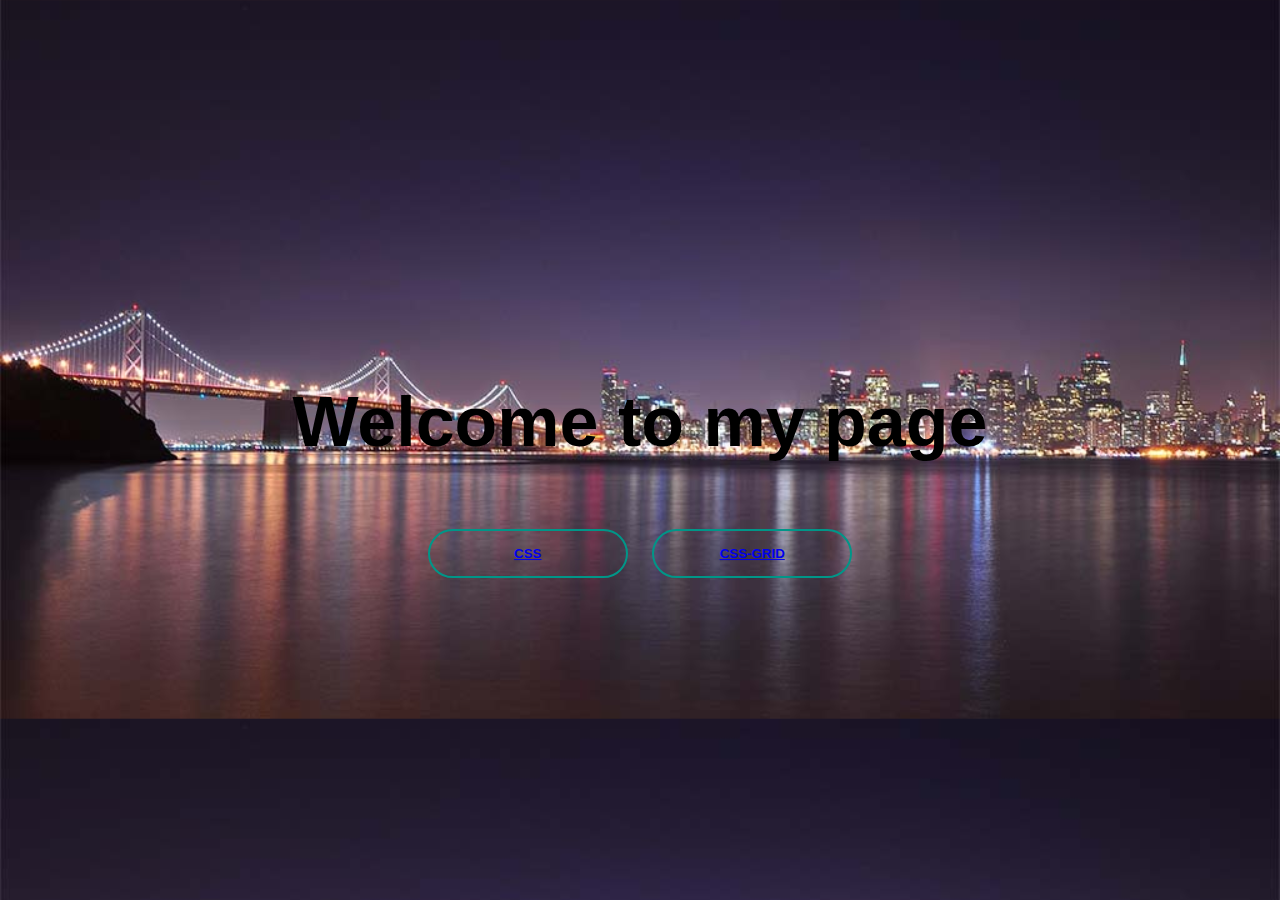
<file: index.html>
<!DOCTYPE html>
<html lang="en">

<head>
    <meta charset="UTF-8">
    <meta http-equiv="X-UA-Compatible" content="IE=edge">
    <meta name="viewport" content="width=device-width, initial-scale=1.0">
    <title>home page</title>

</head>

<body>
    <div class="content">
        <div>
            <h1> Welcome to my page </h1>
        </div>

        <div>
                <button type="button"><span></span><a href="my-webpage.html"> CSS </a></button>
                <button type="button"><span></span><a href="my-webpage-grid.html">CSS-GRID</a></button>
            
        </div>

    </div>
</body>
<style>
    body {
        margin: 0;
        padding: 0;
        font-family: sans-serif;
        background-image: url(images/home.jpg);
        background-size: cover;
    }

    .content {
        width: 100%;
        position: absolute;
        top: 50%;
        transform: translateY(-50%);
        text-align: center;
        color: black;
    }

    .content h1 {
        font-size: 70px;
        margin-top: 80px;
    }

    button {
        width: 200px;
        padding: 15px 0;
        text-align: center;
        margin: 20px 10px;
        border-radius: 25px;
        font-weight: bold;
        border: 2px solid #009688;
        background: transparent;
        color: #fff;
        cursor: pointer;
        position: relative;
        overflow: hidden;
    }

    span {
        background: #009688;
        height: 100%;
        width: 0;
        border-radius: 25px;
        position: absolute;
        left: 0;
        bottom: 0;
        z-index: -1;
        transition: 0.5s;
    }

    button:hover span {
        width: 100%;
    }

    button:hover {
        border: none
    }
</style>

</html>
</file>
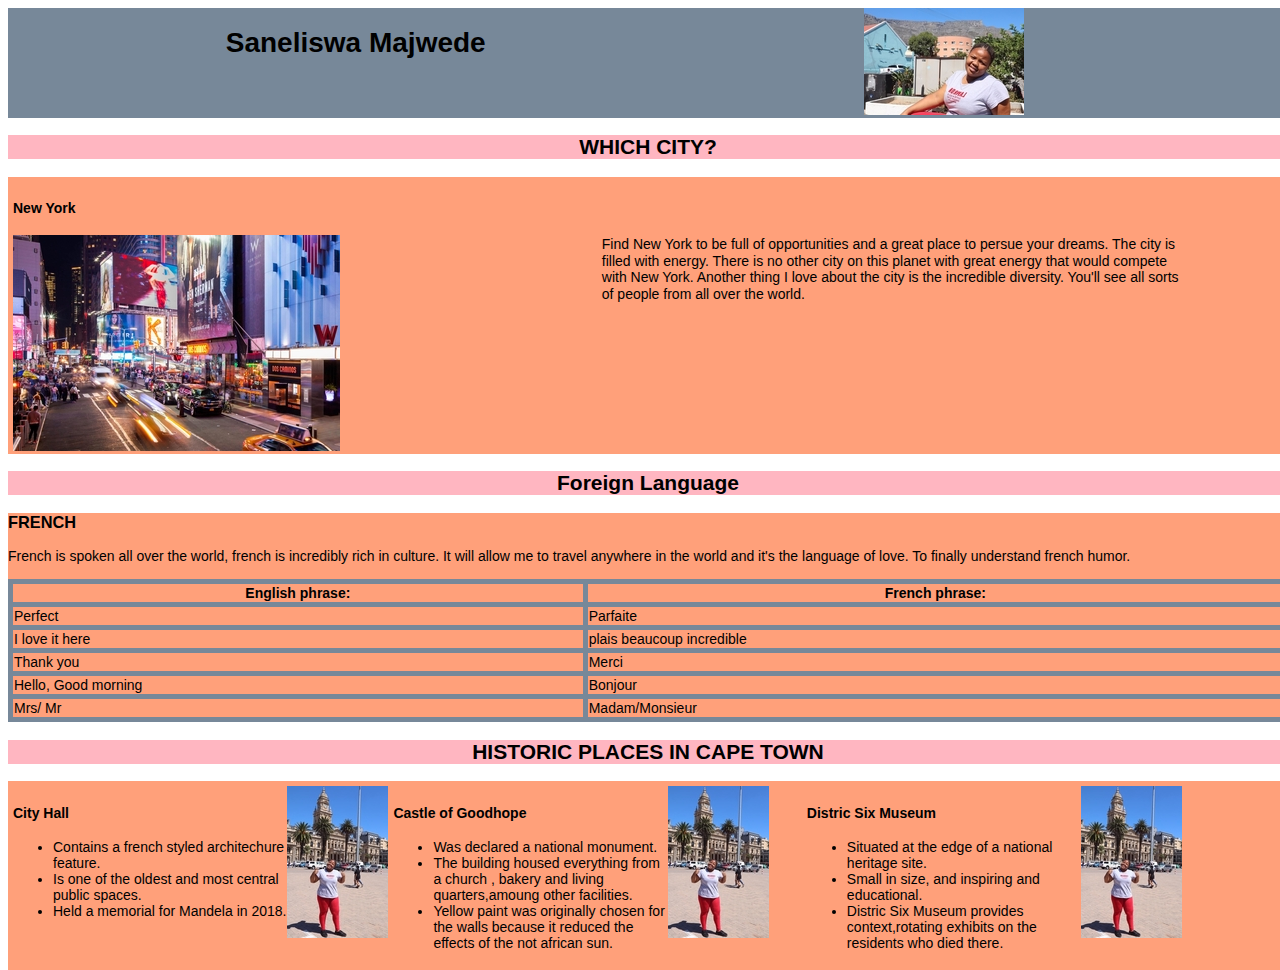
<file: my-webpage-grid.html>
<!DOCTYPE html>
<html lang="en">

<head>
    <meta charset="UTF-8">
    <meta http-equiv="X-UA-Compatible" content="IE=edge">
    <meta name="viewport" content="width=device-width, initial-scale=1.0">
    <title>My Basic-Bio</title>
    <link rel="stylesheet" href="simple-grid.css">

</head>

<body>
    <div class="containter">
        <div class="row row-color1">
            <div class="col-7 center">
                <h1>Saneliswa Majwede</h1>
            </div>
            <div class="col-5 center">
                <img src="images/tablemou.jpg">
            </div>
        </div>


        <div class="row-color2 center">
            <h2> WHICH CITY? </h2>
        </div>


        <div class="row row-color3 marg">
            <div class="col-6">
                <h4>New York</h4>
                <img src="images/nw2.jpg">
            </div>
            <div class="col-6 lol2">
                <p> Find New York to be full of opportunities and a great place to persue your dreams.
                    The city is filled with energy. There is no other city on this planet with great energy that
                    would compete with New York.
                    Another thing I love about the city is the incredible diversity. You'll see all sorts of
                    people
                    from all over the world.
                <p>
            </div>
        </div>

        <div class="row-color2 center">
            <h2> Foreign Language</h2>
        </div>


        <div class="row row-color3">
            <div>
                <h3>FRENCH </h3>
                <p>
                    French is spoken all over the world,
                    french is incredibly rich in culture.
                    It will allow me to travel anywhere in the world and
                    it's the language of love.
                    To finally understand french humor.
                </p>
            </div>

            <div>
                <table>
                    <tr>
                        <th>English phrase:</th>
                        <th>French phrase:</th>
                    </tr>
                    <tr>
                        <td>Perfect</td>
                        <td> Parfaite</td>
                    </tr>
                    <tr>
                        <td>I love it here</td>
                        <td>plais beaucoup incredible</td>
                    </tr>
                    <tr>
                        <td>Thank you</td>
                        <td>Merci</td>
                    </tr>
                    <tr>
                        <td>Hello, Good morning</td>
                        <td>Bonjour</td>
                    </tr>
                    <tr>
                        <td> Mrs/ Mr</td>
                        <td>Madam/Monsieur</td>
                    </tr>

                </table>
            </div>
        </div>

        <div class="row-color2 center">
            <h2> HISTORIC PLACES IN CAPE TOWN </h2>
        </div>

        <div class="row row-color3 last">
            <div class="col-4 better">
                <div class="yep">
                    <div class="order1">
                        <h4>City Hall</h4>
                        <ul>
                            <li>Contains a french styled architechure feature.</li>
                            <li>Is one of the oldest and most central public spaces.</li>
                            <li> Held a memorial for Mandela in 2018.</li>
                        </ul>
                    </div>
                    <div class="order2">
                        <img src="images/cityhall.jpg">
                    </div>
                </div>
            </div>

            <div class="col-4 great">

                <div class="yep">
                    <div class="order3">
                        <h4>Castle of Goodhope</h4>
                        <ul>
                            <li>Was declared a national monument.</li>
                            <li>The building housed everything from a church , bakery and living quarters,amoung other facilities.</li>
                            <li>Yellow paint was originally chosen for the walls because it reduced the effects of the
                                not
                                african
                                sun.</li>
                        </ul>
                    </div>
                    <div class="order4">
                        <img src="images/cityhall.jpg">
                    </div>
                </div>
            </div>


            <div class="col-4">

                <div class="yep">
                    <div class="order5">
                        <h4>Distric Six Museum</h4>
                        <ul>
                            <li> Situated at the edge of a national heritage site.</li>
                            <li>Small in size, and inspiring and educational.</li>
                            <li> Distric Six Museum provides context,rotating exhibits on the residents who died there.</li>
                        </ul>
                    </div>
                    <div class="order6">
                        <img src="images/cityhall.jpg">
                    </div>
                </div>
            </div>
        </div>
    </div>


</body>

</html>
</file>
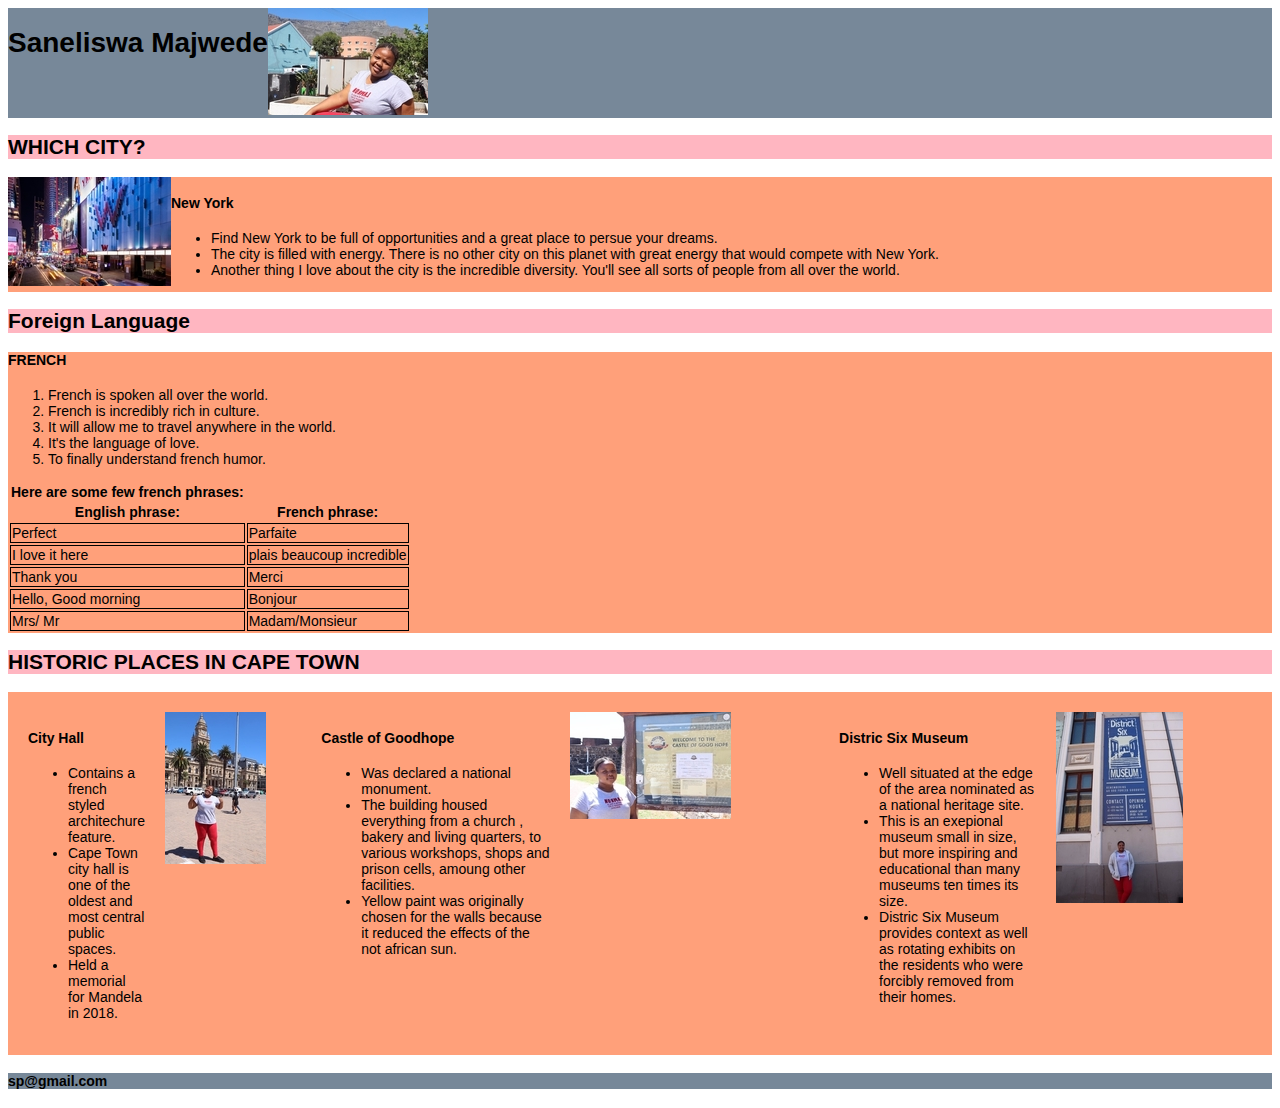
<file: my-webpage..html>
<!DOCTYPE html>
<html lang="en">

<head>
    <meta charset="UTF-8">
    <meta http-equiv="X-UA-Compatible" content="IE=edge">
    <meta name="viewport" content="width=device-width, initial-scale=1.0">
    <title>My Basic-Bio</title>

</head>

<body>

    <div class="header">
        <div>
            <h1>Saneliswa Majwede</h1>
        </div>
        <div>
            <img src="images/tablemou.jpg">
        </div>
    </div>



    <h2> WHICH CITY? </h2>

    <div class="city">
        <div>
            <img src="images/newyork.jpg">
        </div>
        <div>
            <h4>New York</h4>
            <ul>
                <li>Find New York to be full of opportunities and a great place to persue your dreams. </li>
                <li>The city is filled with energy. There is no other city on this planet with great energy that
                    would compete with New York.</li>
                <li>Another thing I love about the city is the incredible diversity. You'll see all sorts of
                    people
                    from all over the world.</li>
            </ul>
        </div>
    </div>


    <h2> Foreign Language</h2>
    <div class="franch">
        <div>
            <h4> FRENCH </h4>
            <ol>
                <li>French is spoken all over the world.</li>
                <li>French is incredibly rich in culture.</li>
                <li>It will allow me to travel anywhere in the world.</li>
                <li>It's the language of love.</li>
                <li>To finally understand french humor.</li>
            </ol>
        </div>

        <div>
            <table>
                <tr>
                    <th>Here are some few french phrases:</th>
                </tr>
                <tr>
                    <th>English phrase:</th>
                    <th>French phrase:</th>
                </tr>
                <tr>
                    <td>Perfect</td>
                    <td> Parfaite</td>
                </tr>
                <tr>
                    <td>I love it here</td>
                    <td>plais beaucoup incredible</td>
                </tr>
                <tr>
                    <td>Thank you</td>
                    <td>Merci</td>
                </tr>
                <tr>
                    <td>Hello, Good morning</td>
                    <td>Bonjour</td>
                </tr>
                <tr>
                    <td> Mrs/ Mr</td>
                    <td>Madam/Monsieur</td>
                </tr>

            </table>
        </div>
    </div>


    <h2> HISTORIC PLACES IN CAPE TOWN </h2>
    <div class="containter">
        <div class="one">
            <div class="box-1">
                <h4>City Hall</h4>
                <ul>
                    <li>Contains a french styled architechure feature.</li>
                    <li>Cape Town city hall is one of the oldest and most central public spaces.</li>
                    <li> Held a memorial for Mandela in 2018.</li>
                </ul>
            </div>
            <div class="box-2">
                <img src="images/cityhall.jpg">
            </div>
        </div>

        <div class="two">
            <div class="box-3">
                <h4>Castle of Goodhope</h4>
                <ul>
                    <li>Was declared a national monument.</li>
                    <li>The building housed everything from a church , bakery and living quarters, to various
                        workshops,
                        shops and prison cells, amoung other facilities.</li>
                    <li>Yellow paint was originally chosen for the walls because it reduced the effects of the not
                        african
                        sun.</li>
                </ul>
            </div>
            <div class="box-4">
                <img src="images/goodhope.jpg">
            </div>
        </div>

        <div class="three">
            <div class="box-5">
                <h4>Distric Six Museum</h4>
                <ul>
                    <li> Well situated at the edge of the area nominated as a national heritage site.</li>
                    <li>This is an exepional museum small in size, but more inspiring and educational than many
                        museums
                        ten times
                        its
                        size.</li>
                    <li> Distric Six Museum provides context as well as rotating exhibits on the residents who were
                        forcibly
                        removed
                        from
                        their homes.</li>
                </ul>
            </div>
            <div class="box-6">
                <img src="images/museum.jpg">
            </div>
        </div>
    </div>



    <div class="footer">
        <h4>sp@gmail.com</h4>
    </div>




</body>

<style>
    body {
        font-family: arial;
        font-size: 14px;
    }

    .header {
        display: flex;
    }

    .containter {
        display: flex;
    }


    .containter div {
        padding: 10px;
    }

    .city {
        display: flex;
    }


    .box-1 {
        flex: 2;

    }

    .box-2 {
        flex: 2;

    }

    .box-3 {
        flex: 2;

    }

    .box-4 {
        flex: 2;

    }

    .box-5 {
        flex: 2;

    }

    .box-6 {
        flex: 2;
    }


    .one {
        display: flex;

    }

    .two {
        display: flex;
    }

    .three {
        display: flex;
    }

    .header {
        background-color: lightslategray;
    }

    .city {
        background-color: lightsalmon;
    }

    h2 {
        background-color: lightpink;
    }

    .containter {
        background-color: lightsalmon;
    }

    .franch {
        background-color: lightsalmon;
    }

    .footer {
        background-color: lightslategray;
    }

    .table,
    td {
        border: 1px solid black;
    }

    @media (max-width:320px) {
        .containter {
            display: flex;
            flex-direction: column;
        }


        .city {
            display: flex;
            flex-direction: column;
            padding: 0;
        }
    }

    @media (max-width:375px) {
        .containter {
            display: flex;
            flex-direction: column;
        }

        .city {
            display: flex;
            flex-direction: column;
        }
    }

    @media (max-width:920px) {
        .containter {
            display: flex;
            flex-direction: column;
        }

        .city {
            display: flex;
            flex-direction: column;
        }
    }
</style>

</html>
</file>
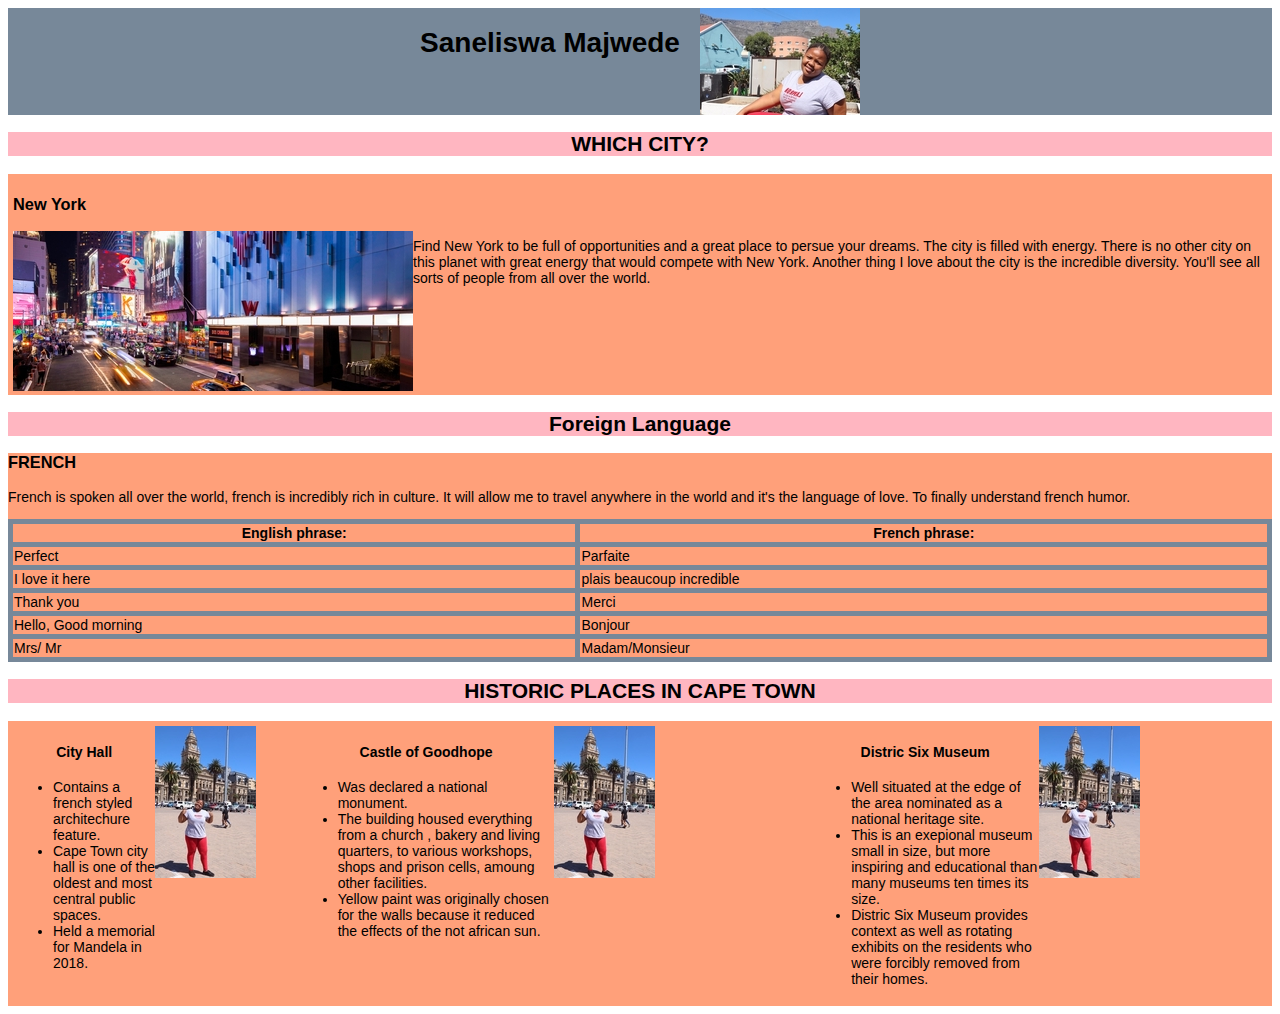
<file: my-webpage.html>
<!DOCTYPE html>
<html lang="en">

<head>
    <meta charset="UTF-8">
    <meta http-equiv="X-UA-Compatible" content="IE=edge">
    <meta name="viewport" content="width=device-width, initial-scale=1.0">
    <title>My Basic-Bio</title>
    <link rel="stylesheet" href="style.css">

</head>

<body>
    <div class="header">
        <h1>Saneliswa Majwede</h1>
        <img src="images/tablemou.jpg">
    </div>


    <h2> WHICH CITY? </h2>

    <div class="city">
        <div class="lol marg" >
            <h3>New York</h3>
            <img src="images/nw.jpg">
        </div>
        <div class="lol2">
        <p>
            Find New York to be full of opportunities and a great place to persue your dreams.
            The city is filled with energy. There is no other city on this planet with great energy that
            would compete with New York.
            Another thing I love about the city is the incredible diversity. You'll see all sorts of
            people
            from all over the world.
        </p>
    </div>
    </div>


    <h2> Foreign Language</h2>
    <div class="franch">
        <div>
            <h3> FRENCH </h3>
            <p>
                French is spoken all over the world,
                french is incredibly rich in culture.
                It will allow me to travel anywhere in the world and
                it's the language of love.
                To finally understand french humor.
            </p>
        </div>

        <div>
            <table>
                <tr>
                    <th>English phrase:</th>
                    <th>French phrase:</th>
                </tr>
                <tr>
                    <td>Perfect</td>
                    <td> Parfaite</td>
                </tr>
                <tr>
                    <td>I love it here</td>
                    <td>plais beaucoup incredible</td>
                </tr>
                <tr>
                    <td>Thank you</td>
                    <td>Merci</td>
                </tr>
                <tr>
                    <td>Hello, Good morning</td>
                    <td>Bonjour</td>
                </tr>
                <tr>
                    <td> Mrs/ Mr</td>
                    <td>Madam/Monsieur</td>
                </tr>

            </table>
        </div>
    </div>


    <h2> HISTORIC PLACES IN CAPE TOWN </h2>
    <div class="containter">
        <div class="one">
            <div class="yep">
                <div class="box-1">
                    <h4>City Hall</h4>
                    <ul>
                        <li>Contains a french styled architechure feature.</li>
                        <li>Cape Town city hall is one of the oldest and most central public spaces.</li>
                        <li> Held a memorial for Mandela in 2018.</li>
                    </ul>
                </div>
                <div class="box-2 wow">
                    <img src="images/cityhall.jpg">
                </div>
            </div>
        </div>

        <div class="two">
            <div class="yep">
                <div class="box-3">
                    <h4>Castle of Goodhope</h4>
                    <ul>
                        <li>Was declared a national monument.</li>
                        <li>The building housed everything from a church , bakery and living quarters, to various
                            workshops,
                            shops and prison cells, amoung other facilities.</li>
                        <li>Yellow paint was originally chosen for the walls because it reduced the effects of the not
                            african
                            sun.</li>
                    </ul>
                </div>
                <div class="box-4 wow">
                    <img src="images/cityhall.jpg">
                </div>
            </div>
        </div>


        <div class="three">
            <div class="yep">
                <div class="box-5">
                    <h4>Distric Six Museum</h4>
                    <ul>
                        <li> Well situated at the edge of the area nominated as a national heritage site.</li>
                        <li>This is an exepional museum small in size, but more inspiring and educational than many
                            museums
                            ten times
                            its
                            size.</li>
                        <li> Distric Six Museum provides context as well as rotating exhibits on the residents who were
                            forcibly
                            removed
                            from
                            their homes.</li>
                    </ul>
                </div>
                <div class="box-6 wow">
                    <img src="images/cityhall.jpg">
                </div>
            </div>
        </div>
    </div>



</body>

</html>
</file>
<file: simple-grid.css>
/**
*** SIMPLE GRID
*** (C) ZACH COLE 2016
**/

@import url(https://fonts.googleapis.com/css?family=Lato:400,300,300italic,400italic,700,700italic);
/* UNIVERSAL */

html, body {
  height: 100%;
  width: 100%;
  margin-left: 2;
  margin-right: 2;
  margin-bottom: 2;
  margin-top: 2;
  padding: 0;
  left: 0;
  top: 0;
  font-size: 100%;
  font-size: 14px;
}

/* ROOT FONT STYLES */

* {
  font-family: Arial, Helvetica, sans-serif;
  color: black;
}

/* TYPOGRAPHY */

p {
  font-size: 14px;
  font-weight: 100;
  line-height: 1.2;
}

.font-light {
  font-weight: 300;
}

.font-regular {
  font-weight: 400;
}

.font-heavy {
  font-weight: 700;
}

/* POSITIONING */

.left {
  text-align: left;
}

.right {
  text-align: right;
}

.center {
  text-align: center;
  margin-left: auto;
  margin-right: auto;
}

.justify {
  text-align: justify;
}

/* ==== GRID SYSTEM ==== */

.container {
  width: 90%;
  margin-left: auto;
  margin-right: auto;
}

.row {
  position: relative;
  width: 100%;
}

.row [class^="col"] {
  float: left;
  margin: 0;
}

.col-1, .col-2, .col-3, .col-4, .col-5, .col-6, .col-7, .col-8, .col-9, .col-10, .col-11, .col-12 {
  width: 96%;
}

.row::after {
  content: "";
  display: table;
  clear: both;
}

@media only screen and (min-width: 320px) {
  .container {
    width: 80%;
  }
}

@media only screen and (min-width: 33.75em) {
  /* 540px */
  .container {
    width: 80%;
  }
}

@media only screen and (min-width: 45em) {
  /* 720px */
  .col-1 {
    width: 4.33%;
  }
  .col-2 {
    width: 12.66%;
  }
  .col-3 {
    width: 21%;
  }
  .col-4 {
    width: 29.33%;
  }
  .col-5 {
    width: 37.66%;
  }
  .col-6 {
    width: 46%;
  }
  .col-7 {
    width: 54.33%;
  }
  .col-8 {
    width: 62.66%;
  }
  .col-9 {
    width: 71%;
  }
  .col-10 {
    width: 79.33%;
  }
  .col-11 {
    width: 87.66%;
  }
  .col-12 {
    width: 96%;
  }
  .hidden-sm {
    display: block;
  }
}

@media only screen and (min-width: 60em) {
  /* 960px */
  .container {
    width: 75%;
    max-width: 60rem;
  }
}

/* Background colors*/

.row-color1 {
  background-color: lightslategrey;
}

.row-color2 {
  background-color: lightpink;
}

.row-color3 {
  background-color: lightsalmon;
}

/* css */

.table, th, td {
  border: 5px solid lightslategray;
}

table {
  width: 100%;
  border-collapse: collapse;
  border: 5px solid lightslategray;
}

.yep {
  display: flex;
}

.marg {
  padding-left: 5px;
  padding-top: 5px;
}

.last {
  padding: 5px;
}
  .lol2 {
    padding-top: 40px;
  }
  .great {
    padding-right: 38px;
  }
  .better {
    padding-right: 5px;
  }

  @media (max-width:320px) {
  
    .order1 {
      order: 1;
    }
    .order2 {
      order: 2;
    }
    .order3 {
      order: 4;
    }
    .order4 {
      order: 3;
    }
    .order5 {
      order: 5;
    }
    .order6 {
      order: 6;
    }
  }
  @media (max-width:720px) {
    
    .order1 {
      order: 1;
    }
    .order2 {
      order: 2;
    }
    .order3 {
      order: 4;
    }
    .order4 {
      order: 3;
    }
    .order5 {
      order: 5;
    }
    .order6 {
      order: 6;
    }
  }
  @media (max-width:960px) {
    
  }
</file>
<file: style.css>
body {
    font-family: arial;
    font-size: 14px;
}

.header {
    display: flex;
    justify-content: center;
}

.containter {
    display: flex;
}

.containter {
    padding: 5px;
}

.city {
    display: flex;
}
.lol {
    display: flex;
    flex-direction: column;
}
.lol2 {
    margin-top: 50px;
}

.box-1 {
    flex: 2;
}

.box-2 {
    flex: 2;
}

.box-3 {
    flex: 2;
}

.box-4 {
    flex: 2;
}

.box-5 {
    flex: 2;
}

.box-6 {
    flex: 2;
}

.one {
    display: flex;
    flex-direction: column;
}

.two {
    display: flex;
    flex-direction: column;
}

.three {
    display: flex;
    flex-direction: column;
}

.yep {
    display: flex;
}

h4 {
    text-align: center;
}

.header {
    background-color: lightslategray;
}

.city {
    background-color: lightsalmon;
}

h1 {
    padding-right: 20px;
}

h2 {
    background-color: lightpink;
    text-align: center;
}

.containter {
    background-color: lightsalmon;
}

.franch {
    background-color: lightsalmon;
}

.footer {
    background-color: lightslategray;
}

.table, th, td {
    border: 5px solid lightslategray;
}

table {
    width: 100%;
    border-collapse: collapse;
    border: 5px solid lightslategray;
}

.marg {
    margin-left: 5px;
    margin-top: 5px;
    margin-bottom: 4px;
}
.wow {
    width: 80px;
}

@media (max-width:320px) {
    .containter {
        display: flex;
        flex-direction: column;
    }
    .city {
        display: flex;
        flex-direction: column;
        padding: 0;
    }
    .header {
        display: block;
        justify-content: center;
    }

    .box-1 {
        flex: 2;
        order: 1;
    }
    .box-2 {
        flex: 2;
        order: 2;
    }
    .box-3 {
        flex: 2;
        order: 4;
    }
    .box-4 {
        flex: 2;
        order: 3;
    }
    .box-5 {
        flex: 2;
        order: 5;
    }
    .box-6 {
        flex: 2;
        order: 6;
    }
}

@media (max-width:480px) {
    .containter {
        display: flex;
        flex-direction: column;
    }
    .city {
        display: flex;
        flex-direction: column;
    }
    .header {
        display: block;
        justify-content: center;
    }

    .box-1 {
        flex: 2;
        order: 1;
    }
    .box-2 {
        flex: 2;
        order: 2;
    }
    .box-3 {
        flex: 2;
        order: 4;
    }
    .box-4 {
        flex: 2;
        order: 3;
    }
    .box-5 {
        flex: 2;
        order: 5;
    }
    .box-6 {
        flex: 2;
        order: 6;
    }
}

@media (max-width:920px) {
    .containter {
        display: flex;
        flex-direction: column;
    }
    .city {
        display: flex;
        flex-direction: column;
    }
    .box-1 {
        flex: 2;
        order: 1;
    }
    .box-2 {
        flex: 2;
        order: 2;
    }
    .box-3 {
        flex: 2;
        order: 4;
    }
    .box-4 {
        flex: 1;
        order: 3;
    }
    .box-5 {
        flex: 2;
        order: 5;
    }
    .box-6 {
        flex: 2;
        order: 6;
    }
}
</file>
